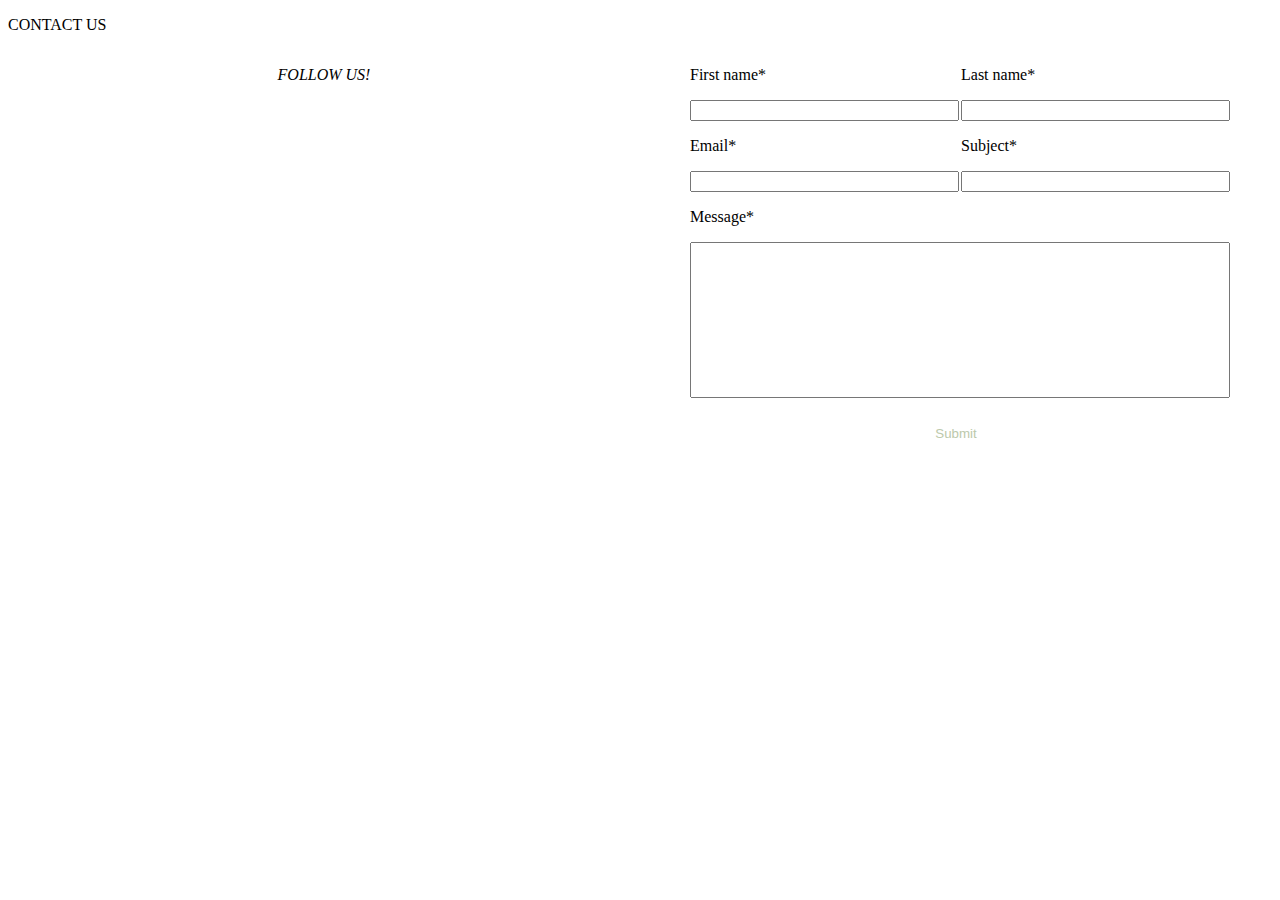
<file: footer.html>
<!DOCTYPE html>
<html lang="en">
<head>
    <meta charset="UTF-8">
    <meta name="viewport" content="width=device-width, initial-scale=1.0">
    <title>footer</title>

    <!--link footer style sheet-->
    <link rel="stylesheet" href="style/footerStyleSheet.css">
    
</head>
<body>
    
    <p id="contact" class="italicTitle" >CONTACT US</p>
    
    
    <div class="footerSubDiv" >
        <!--social media-->
        <div  class="social">
          <p class="title2" style="font-style: italic;">FOLLOW US!</p>
          
           <div>
                <i class="fa-brands fa-instagram fa-2xl"></i>
                <i class="fa-brands fa-x-twitter fa-2xl"></i>
                <i class="fa-brands fa-facebook fa-2xl"></i>

           </div>
           
        </div>
        <!--contact form-->
      
        <div style="flex:1">
            
                <form  action="/IN4MATIX-notes/notes-for-html/notes-for-html-styling.html" method="POST" enctype="multipart/form-data">
                    <!--first/last name-->
                    <div class='emailSubDiv'>
                        <div style="padding-right:10px; width:50%;">
                            <p >First name*</p>
                       
                            <input style="width: 100%;"
                            type="text"  class="input"id="firstname" minlength="1" > 
                            <br>
            
                        </div>
            
                        <div style=" width:50%;">
                            <p>Last name*</p>
                            <input style="width: 100%;"type="text"class="input" id="lastname"  minlength='1' > 
                            <br>
            
                        </div>
                        
                    </div>
            
                    <!--email/subject-->
                    <div class='emailSubDiv'>
                        <div style="padding-right:10px;width:50%">
                            <p >Email*</p>
                       
                            <input style="width: 100%;"type="text" class="input" id="email" minlength="1" > 
                            <br>
            
                        </div>
            
                        <div style=" width:50%;">
                            <p>Subject*</p>
                            <input style="width: 100%;"type="text" class="input" id="subject"  minlength='1' > 
                            <br>
            
                        </div>
                        
                    </div>
                    <!--message-->
                    <div class='emailSubDiv'>
                        <div style="width:100%">
                            <p >Message*</p>
                       
                            <input style="width: 100%;"type="text" class="input" id="message" minlength="1" > 
                            <br>
            
                        </div>
            
                    </div>
                    <br>
            
                    <button class="submitBtn" >Submit</button>
                    <br>
                

            
            
               

            
            
        </div>
    
    </div>
    
    
       
    


    
    
</body>
</html>
</file>
<file: style/footerStyleSheet.css>
#footer{
    display:flex;
    flex-direction:column;
    position: relative;
    left: 0px;
    right: 0px;
    bottom: 0px;
    margin: 0 auto;
    
  
    max-width:1350px;
        
    border: 1px solid;
    padding:30px 20px;
    background-color:rgb(188, 201, 171);
}
.footerSubDiv{
    display: flex;
    justify-content: center;
    flex-direction: column;
    
}
.social{
    flex:1;
    display:flex; 
    flex-direction:column;
    align-items:center;
    padding-bottom:60px;
}


.emailSubDiv{
    display: flex;
    justify-content: center;
    padding:0px 50px;
    text-align: start;
}
#footer input {
    border: none;
    border-bottom: 1px solid rgb(188, 201, 171);
    height: 30px;
    border-radius: 1px;
    width: 150px;
}
#message {
    min-height: 150px;
}

.submitBtn{
    padding: 10px 55px;
    border:none;
    background-color:rgb(255, 255, 255);
    color:rgb(188, 201, 171);
    display: flex;
    margin: 0 auto;
}
.submitBtn:hover {
    border-top: 1px solid rgb(15, 17, 12) !important;
    color: white !important;
    background-color: rgb(213, 219, 204) !important;
    padding-top: 15px;
    cursor: pointer;
    
}



@media only screen and (min-width:1000px){
    .footerSubDiv{
       flex-direction:row;
    }
}
</file>
